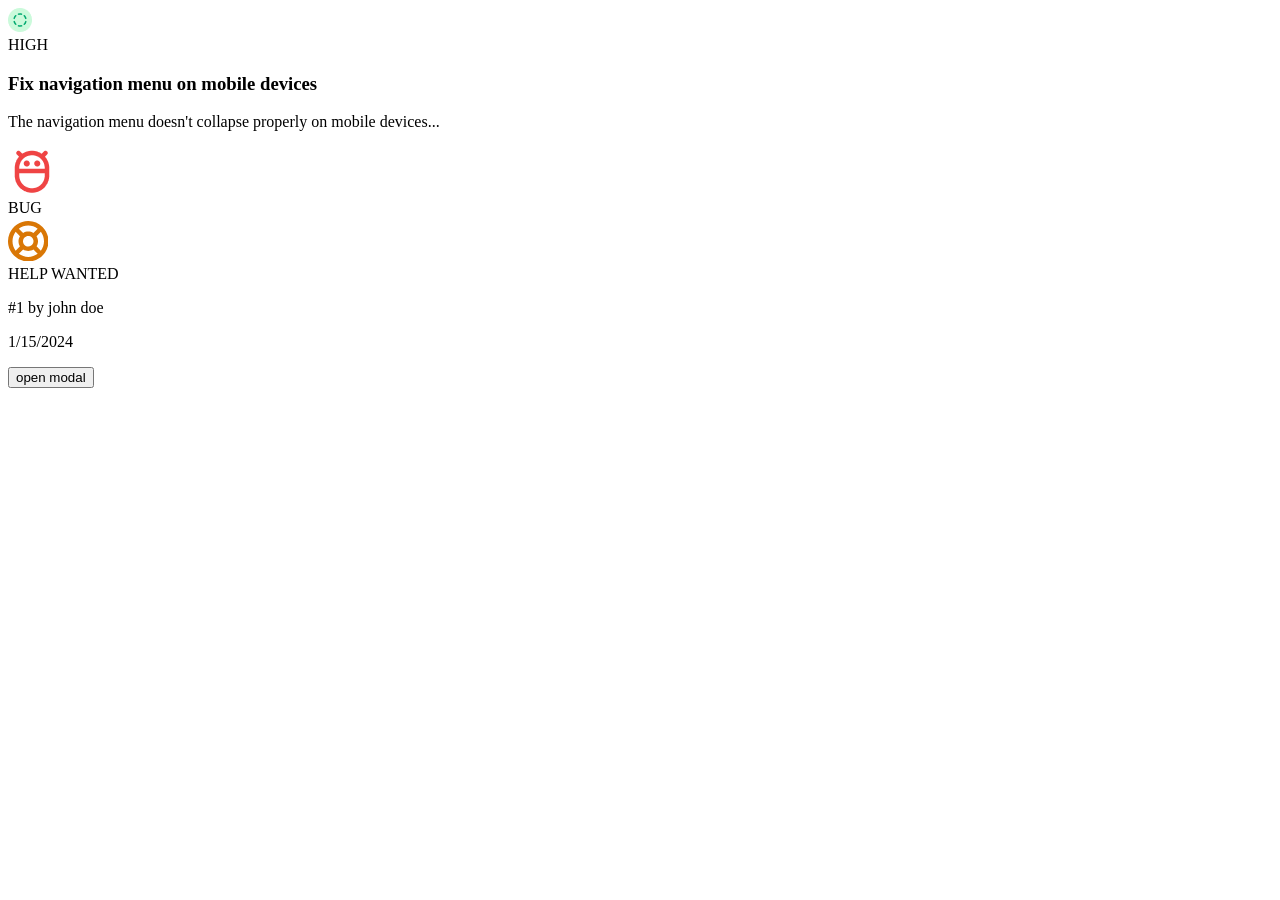
<file: temp.html>
<!DOCTYPE html>
<html lang="en">
<head>
    <meta charset="UTF-8">
    <meta name="viewport" content="width=device-width, initial-scale=1.0">
    <title>Document</title>
</head>
<body>

</body>
</html>





















        <!-- issue card 1 -->
        <div
          class="bg-surface rounded-[6px] shadow-sm border-t-[4px] border-theme-green"
        >
          <div class="p-4">
            <!-- top badges -->
            <div class="flex items-center justify-between mb-3">
              <div class="w-6 h-6">
                <img src="./assets/Open-Status.png" alt="issue open" />
              </div>

              <div
                class="bg-[#ef444446] rounded-full w-[5rem] h-[1.5rem] flex justify-center items-center p-2"
              >
                <span class="text-theme-red text-xs font-medium">HIGH</span>
              </div>
            </div>
            <h3 class="text-text-primary text-sm font-semibold capitalize mb-2">
              Fix navigation menu on mobile devices
            </h3>
            <p class="text-text-secondary text-xs font-normal mb-3">
              The navigation menu doesn't collapse properly on mobile devices...
            </p>
            <!-- badges 2 -->
            <div class="flex gap-1 items-center">
              <div
                class="bg-[#ef444446] rounded-full h-[1.5rem] flex justify-center items-center p-2 border-1 border-theme-red"
              >
                <div class="w-3 h-3 mr-[2px]">
                  <img src="./assets/BugDroid.png" alt="" />
                </div>
                <span class="text-theme-red text-xs font-medium">BUG</span>
              </div>

              <div
                class="bg-[#ef444446] rounded-full h-[1.5rem] flex justify-center items-center p-2 border-1 border-theme-red"
              >
                <div class="w-3 h-3 mr-[2px]">
                  <img src="./assets/vector.png" alt="" />
                </div>
                <span class="text-theme-red text-xs font-medium"
                  >HELP WANTED</span
                >
              </div>
            </div>
          </div>
          <!-- hr line -->
          <div class="border-t border-[#e4e4e7FF]"></div>
          <div class="p-4">
            <!-- posted by -->
            <p class="text-text-secondary text-xs font-normal mb-2">
              #1 by john doe
            </p>
            <!-- date -->
            <p class="text-text-secondary text-xs font-normal">1/15/2024</p>
          </div>
        </div>










    <!-- Modal -->
    <!-- Open the modal using ID.showModal() method -->
    <button class="btn" onclick="my_modal_5.showModal()">open modal</button>
    <!-- modal overlay -->
    <dialog id="my_modal_5" class="modal modal-bottom sm:modal-middle">
      <!-- modal -->
      <div class="modal-box p-8 w-full max-w-[43.75rem]">
        <h3 class="text-text-primary text-2xl font-bold mb-2">
          Fix broken image uploads!
        </h3>
        <ul
          class="flex items-center list-disc marker:text-[#64748b] gap-7 mb-[1.625rem]"
        >
          <li class="list-none">
            <div
              class="bg-theme-green rounded-full h-[1.5rem] flex justify-center items-center p-2"
            >
              <span class="text-white text-xs font-medium">Opened</span>
            </div>
          </li>
          <li>
            <p class="text-text-secondary text-xs font-normal">
              Opened by Fahim Ahmed
            </p>
          </li>
          <li>
            <p class="text-text-secondary text-xs font-normal">22/02/2026</p>
          </li>
        </ul>

        <!-- badges 2 -->
        <div class="flex gap-1 items-center mb-[1.5rem]">
          <div
            class="bg-[#ef444446] rounded-full h-[1.5rem] flex justify-center items-center p-2 border-1 border-theme-red"
          >
            <div class="w-3 h-3 mr-[2px]">
              <img src="./assets/BugDroid.png" alt="" />
            </div>
            <span class="text-theme-red text-xs font-medium">BUG</span>
          </div>

          <div
            class="bg-[#ef444446] rounded-full h-[1.5rem] flex justify-center items-center p-2 border-1 border-theme-red"
          >
            <div class="w-3 h-3 mr-[2px]">
              <img src="./assets/vector.png" alt="" />
            </div>
            <span class="text-theme-red text-xs font-medium">HELP WANTED</span>
          </div>
        </div>

        <p class="text-text-secondary text-base font-normal mb-[1.75rem]">
          The navigation menu doesn't collapse properly on mobile devices. Need
          to fix the responsive behavior.
        </p>

        <!-- bottom -->
        <div
          class="bg-background rounded-lg p-4 w-full text-text-secondary text-base font-normal grid grid-cols-2 mb-[1.562rem]"
        >
          <div>
            <p>Assignee:</p>
            <p class="font-semibold">Fahim Ahmed</p>
          </div>

          <div>
            <p>Priority:</p>
            <div
              class="bg-theme-red w-fit px-4 rounded-full h-[1.5rem] flex justify-center items-center p-2"
            >
              <span class="text-white text-xs font-medium">HIGH</span>
            </div>
          </div>
        </div>

        <div class="modal-action">
          <form method="dialog">
            <!-- if there is a button in form, it will close the modal -->
            <button
              class="btn bg-theme-primary text-white text-base font-semibold hover:bg-[#4a00ffcc] border-none transition-all duration-300 rounded-[.25rem] px-4 py-3"
            >
              Close
            </button>
          </form>
        </div>
      </div>
    </dialog>
</file>
